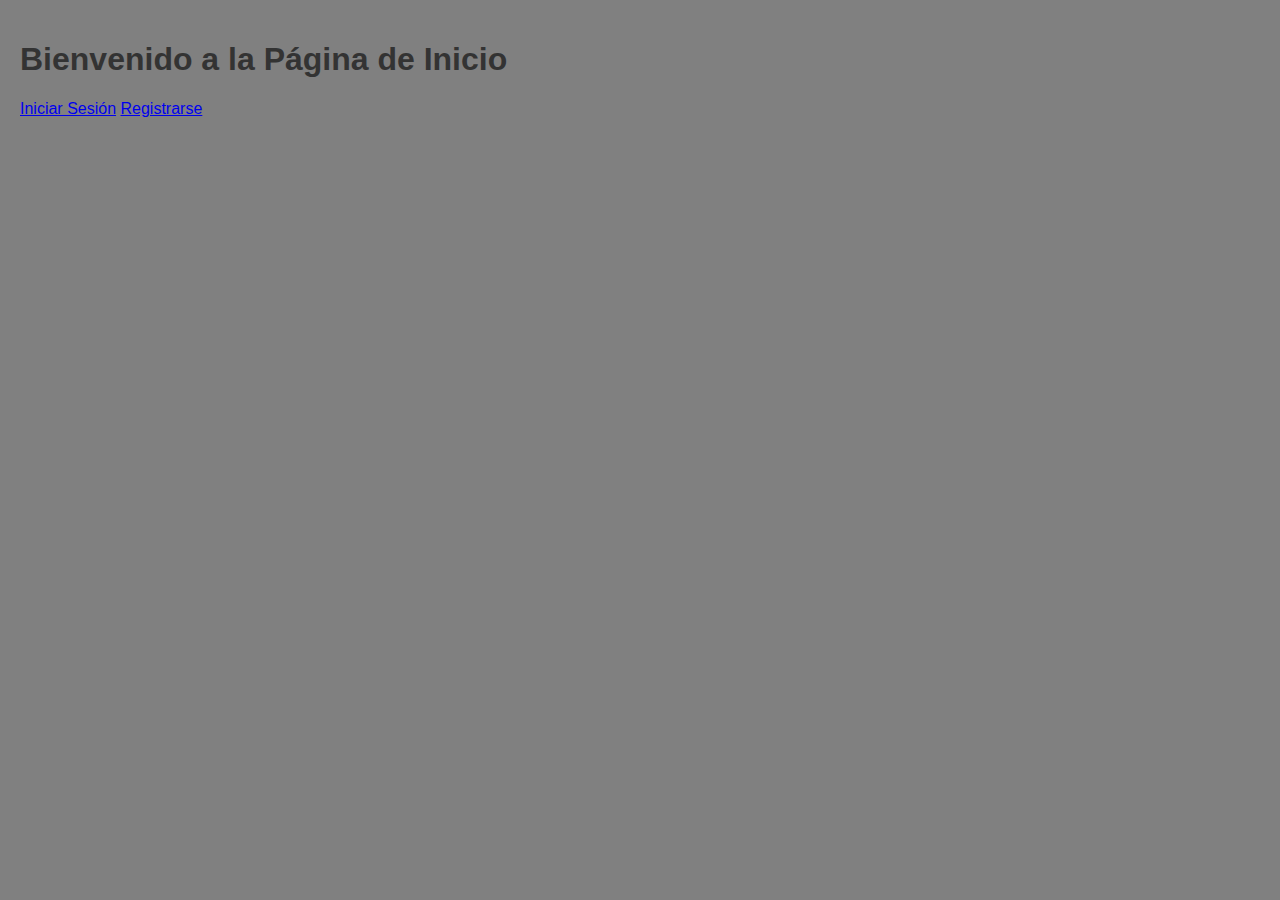
<file: index.html>
<!DOCTYPE html>
<html lang="es">
<head>
    <meta charset="UTF-8">
    <meta name="viewport" content="width=device-width, initial-scale=1.0">
    <link rel="stylesheet" href="style.css">
    <title>Página de Inicio</title>
</head>
<body>
    <style>
        body{
            background-color: grey;
        }
    </style>
    <h1>Bienvenido a la Página de Inicio</h1>
    <nav>
        <a href="login.html">Iniciar Sesión</a>
        <a href="register.html">Registrarse</a>
    </nav>
</body>
</html>
</file>
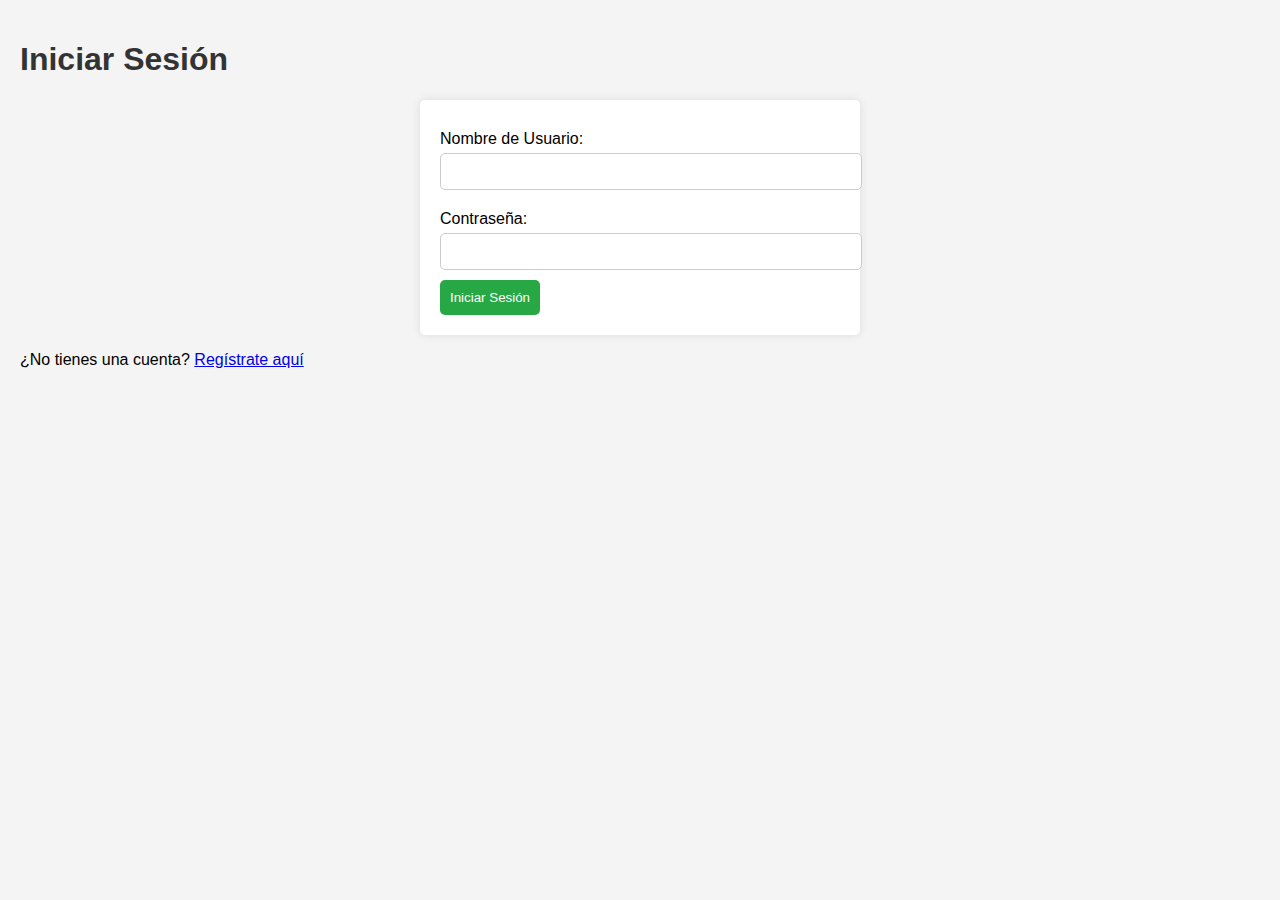
<file: login.html>
<!DOCTYPE html>
<html lang="es">
<head>
    <meta charset="UTF-8">
    <meta name="viewport" content="width=device-width, initial-scale=1.0">
    <link rel="stylesheet" href="style.css">
    <title>Iniciar Sesión</title>
</head>
<body>
    <h1>Iniciar Sesión</h1>
    <form id="loginForm">
        <label for="loginUsername">Nombre de Usuario:</label>
        <input type="text" id="loginUsername" required>

        <label for="loginPassword">Contraseña:</label>
        <input type="password" id="loginPassword" required>

        <button type="submit">Iniciar Sesión</button>
    </form>
    <p>¿No tienes una cuenta? <a href="register.html">Regístrate aquí</a></p>

    <script src="script.js"></script>
</body>
</html>
</file>
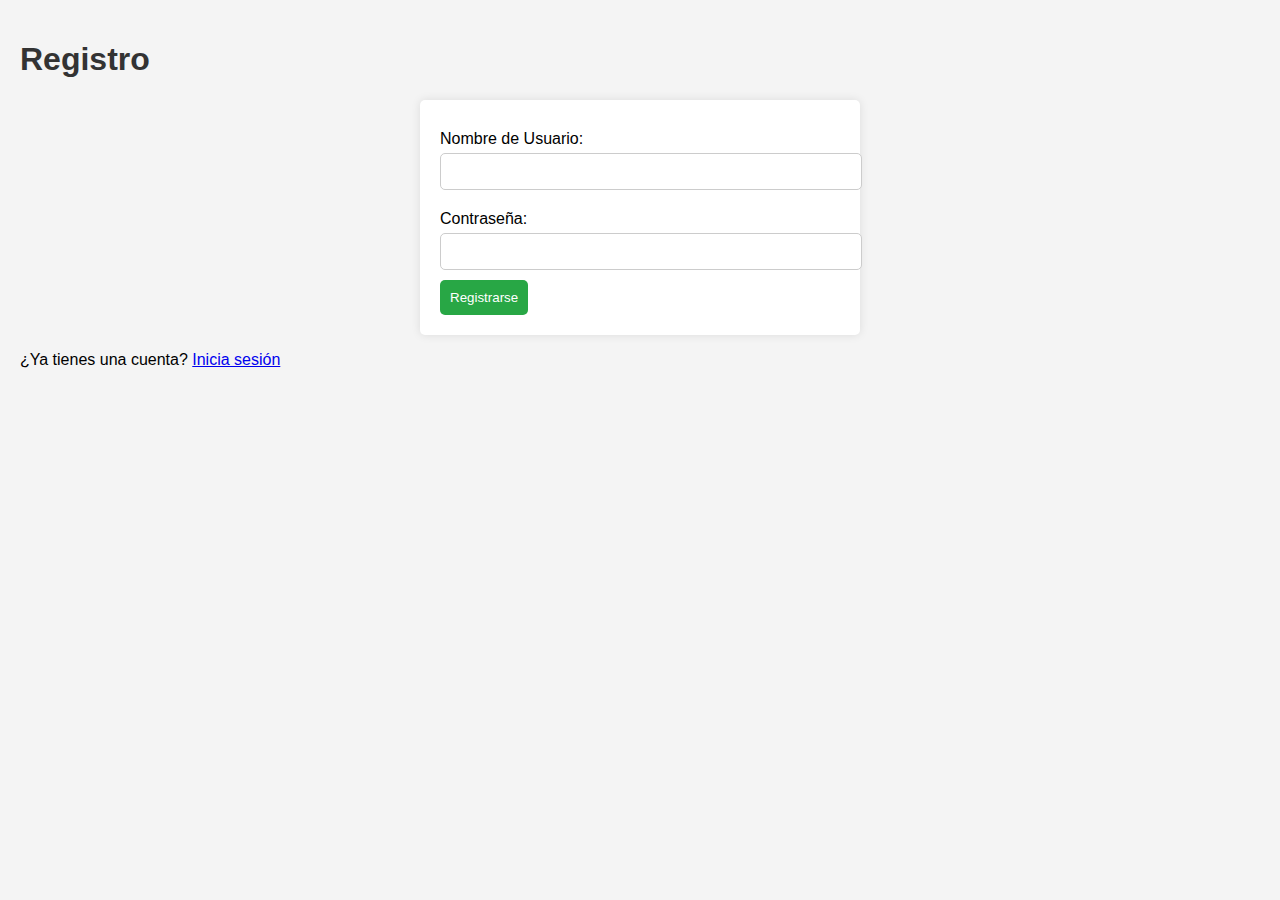
<file: register.html>
<!DOCTYPE html>
<html lang="es">
<head>
    <meta charset="UTF-8">
    <meta name="viewport" content="width=device-width, initial-scale=1.0">
    <link rel="stylesheet" href="style.css">
    <title>Registro</title>
</head>
<body>
    <h1>Registro</h1>
    <form id="registerForm">
        <label for="username">Nombre de Usuario:</label>
        <input type="text" id="username" required>

        <label for="password">Contraseña:</label>
        <input type="password" id="password" required>

        <button type="submit">Registrarse</button>
    </form>
    <p>¿Ya tienes una cuenta? <a href="login.html">Inicia sesión</a></p>
    
    <script src="script.js"></script>
</body>
</html>
</file>
<file: style.css>
body {
    font-family: Arial, sans-serif;
    margin: 0;
    padding: 20px;
    background-color: #f4f4f4;
}

h1 {
    color: #333;
}

form {
    background: white;
    padding: 20px;
    border-radius: 5px;
    box-shadow: 0 0 10px rgba(0, 0, 0, 0.1);
    max-width: 400px;
    margin: auto;
}

label {
    display: block;
    margin: 10px 0 5px;
}

input {
    width: 100%;
    padding: 10px;
    margin-bottom: 10px;
    border: 1px solid #ccc;
    border-radius: 5px;
}

button {
    background-color: #28a745;
    color: white;
    padding: 10px;
    border: none;
    border-radius: 5px;
    cursor: pointer;
}

button:hover {
    background-color: #218838;
}
</file>
